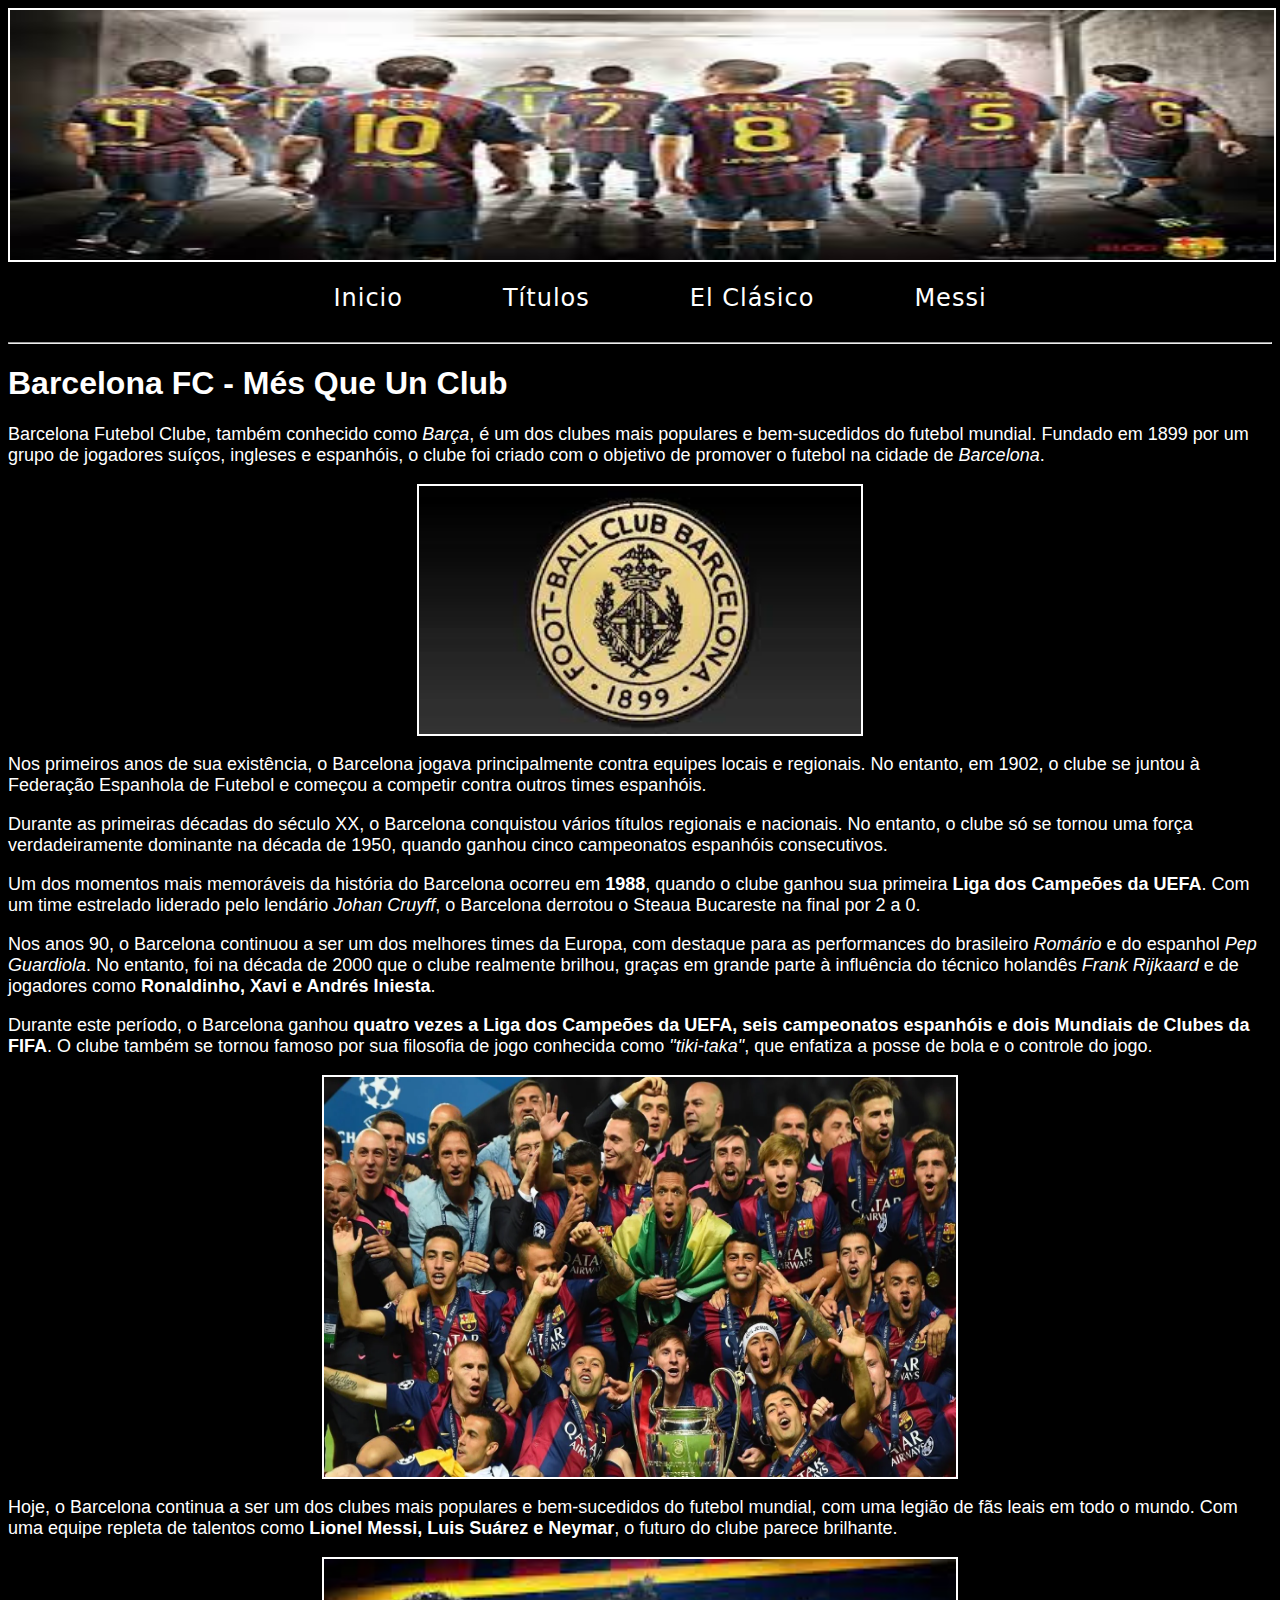
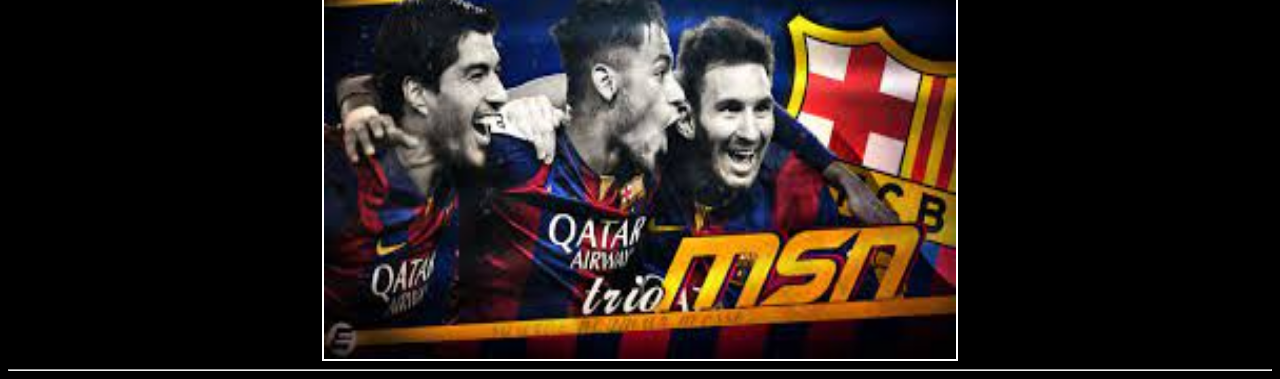
<file: Barça FC/index.html>
<!DOCTYPE html>
<html lang="pt-br">
<head>
      <meta charset="UTF-8">
      <meta http-equiv="X-UA-Compatilhe"  content="IE=edge">
      <meta name="viewport"  content="width=device-width, initial-scale=1.0">
      <link rel="stylesheet" href="style.css">
      <title>Barcelona FC</title>
      <link rel="shortcut icon" href="imagens/favicon.ico" type="image/x-icon">

</head>

<body>
    
    <img id="banner" src="imagens/images.jpg" alt="Banner do Barca">

    <header>
      <nav>
          <ul id="ul-nav" class="ul-nav">
              <li><a href="index.html">Inicio</a></li>
              <li><a href="titulo.html">Títulos</a></li>
              <li><a href="pagina3.html">El Clásico</a></li>
              <li><a href="messi.html">Messi</a></li>
          </ul>
      </nav>
  </header>
    <hr>

    <h1>Barcelona FC - Més Que Un Club</h1>

    <p>Barcelona Futebol Clube, também conhecido como <em>Barça</em>, é um dos clubes mais populares e bem-sucedidos do futebol mundial. Fundado em 1899 por um grupo de jogadores suíços, ingleses e espanhóis, o clube foi criado com o objetivo de promover o futebol na cidade de <em>Barcelona</em>.</p>
    <img id="noveoito" src="imagens/barca1899.jpg" alt="1899">
    <p>Nos primeiros anos de sua existência, o Barcelona jogava principalmente contra equipes locais e regionais. No entanto, em 1902, o clube se juntou à Federação Espanhola de Futebol e começou a competir contra outros times espanhóis.</p>
    <p>Durante as primeiras décadas do século XX, o Barcelona conquistou vários títulos regionais e nacionais. No entanto, o clube só se tornou uma força verdadeiramente dominante na década de 1950, quando ganhou cinco campeonatos espanhóis consecutivos.</p>
    <p>Um dos momentos mais memoráveis da história do Barcelona ocorreu em <strong>1988</strong>, quando o clube ganhou sua primeira <strong>Liga dos Campeões da UEFA</strong>. Com um time estrelado liderado pelo lendário <em>Johan Cruyff</em>, o Barcelona derrotou o Steaua Bucareste na final por 2 a 0.</p>
    <p>Nos anos 90, o Barcelona continuou a ser um dos melhores times da Europa, com destaque para as performances do brasileiro <em>Romário</em> e do espanhol <em>Pep Guardiola</em>. No entanto, foi na década de 2000 que o clube realmente brilhou, graças em grande parte à influência do técnico holandês <em>Frank Rijkaard</em> e de jogadores como <strong>Ronaldinho, Xavi e Andrés Iniesta</strong>.</p>
    <p>Durante este período, o Barcelona ganhou <strong>quatro vezes a Liga dos Campeões da UEFA, seis campeonatos espanhóis e dois Mundiais de Clubes da FIFA</strong>. O clube também se tornou famoso por sua filosofia de jogo conhecida como <em>"tiki-taka"</em>, que enfatiza a posse de bola e o controle do jogo.</p>
    <img id="quinze" src="imagens/2015_fc_barcelona.webp" alt="2015">
    <p>Hoje, o Barcelona continua a ser um dos clubes mais populares e bem-sucedidos do futebol mundial, com uma legião de fãs leais em todo o mundo. Com uma equipe repleta de talentos como <strong>Lionel Messi, Luis Suárez e Neymar</strong>, o futuro do clube parece brilhante.</p>
    <img id="msn" src="imagens/msn.jpg" alt="msn">
    <hr>

  </body>

</html>
</file>
<file: Barça FC/style.css>
#banner{
    width: 100%;
    height: 250px;
}

img{
    width: 50%;
    display: block;
    margin: auto;
    border: 2px solid white;
}
body{
 background-color: black;
}

a{
 color: white;
 text-decoration: none;
 line-height: 200px;
}

p{
 color: white;
}

h1{
    color: white;
   }

h2{
 color: red;
}

h3{
 color: royalblue;
}

table{
    color: white;
}

table, th, td{
    border: 1px solid grey;
}

td{
 text-align: center;
}

li{
    color: grey;
}

#greem{
    color: greenyellow;
}

#grey{
    color: grey;
}

#red{
    color: red;
}

#Total{
   color: whitesmoke;
}

#linha{
    color: azure;
    border: 2px solid ;
    width: 100%;
}

#noveoito{
   width: 35%;
}

#quinze, #msn{
   height: 400px;
}

#index, #messi, #elclasico, #titulo{
   background-color: blue;
}

#pag{
   text-align: right;
   margin-left: 1500px;
}

#pindex{
   text-align: right;
   margin-left: 1670px;
}

#white{
   color: white;
}

#ul-nav {
    list-style: none;
    display: flex;
  }
  
  #ul-nav,
  li {
    letter-spacing: 1px;
    margin-left: 50px;
    margin-right: 50px;
  }

  nav {
    font-family: system-ui, -apple-system, BlinkMacSystemFont, 'Segoe UI', Roboto, Oxygen, Ubuntu, Cantarell, 'Open Sans', 'Helvetica Neue', sans-serif;
    display: flex;
    font-size: 24px;
    justify-content: space-around;
    align-items: center;
    background: black;
    height: 8vh;
  }

  body {
    font-family: 'Segoe UI', Tahoma, Geneva, Verdana, sans-serif;
  }

  a:hover{
    color: brown;
    font-size: 25pt;
    transition: 0.5s;
  }
  
  p{
    font-size: 18px;
  }
</file>
